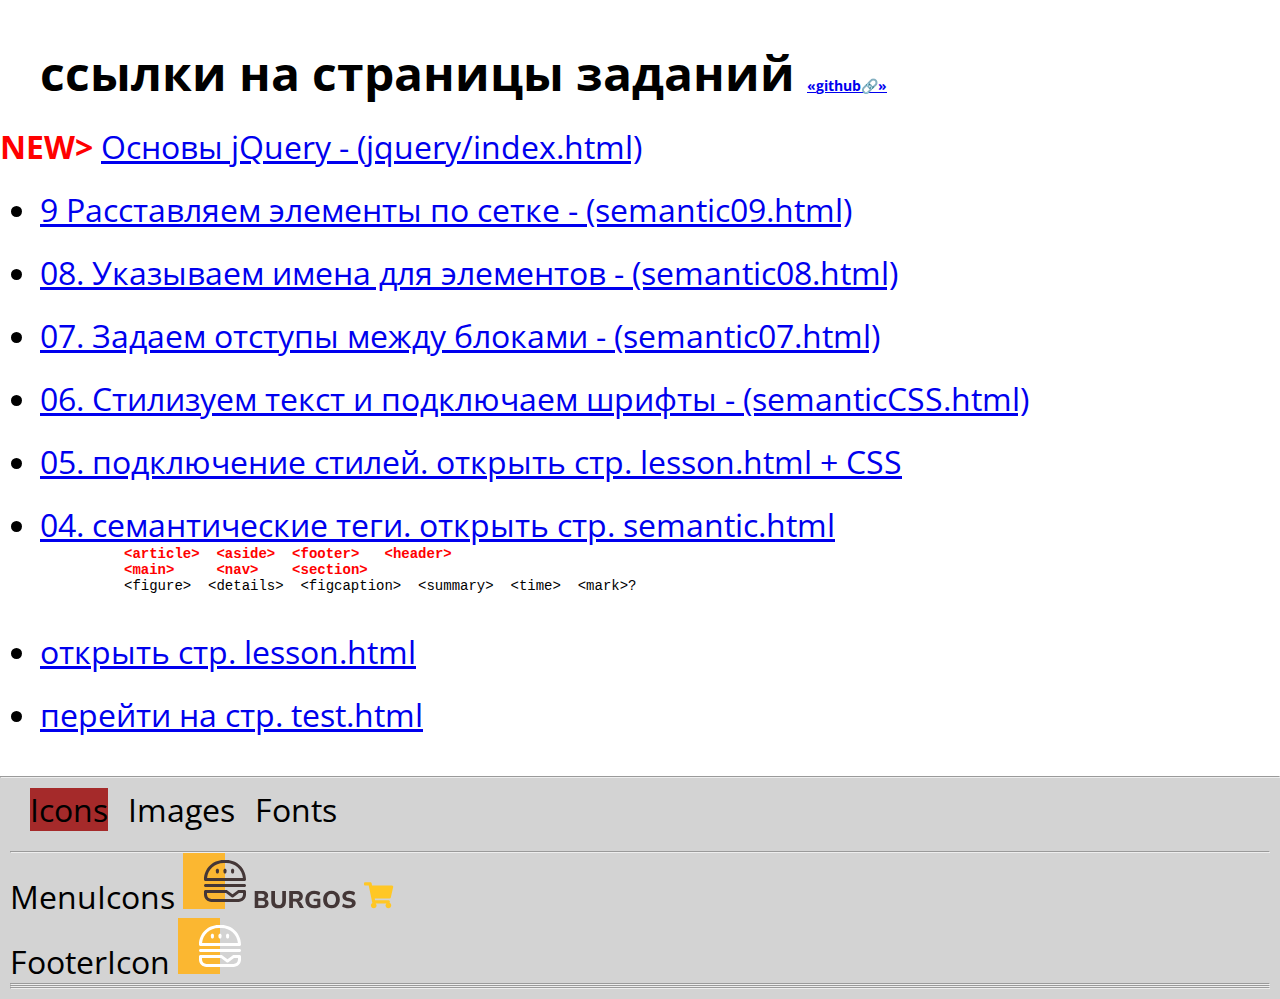
<file: index.html>
<!DOCTYPE html>
<html lang="ru">

<head>
  <meta charset="UTF-8">
  <meta http-equiv="X-UA-Compatible" content="IE=edge">
  <meta name="viewport" content="width=device-width, initial-scale=1.0">
  <link rel="icon" type="image/png" href="images/MenuIcon.png" sizes="32x32">
  <title>index | burger menu</title>

  <!-- google fonts

Nunito Sans SemiBold
Nunito Sans Bold
Nunito Sans ExtraBold
Nunito Sans Black

Open Sans Regular
Open Sans SemiBold
Open Sans Bold

Lato Bold

  -->
  <link rel="preconnect" href="https://fonts.googleapis.com">
  <link rel="preconnect" href="https://fonts.gstatic.com" crossorigin>
  <link
    href="https://fonts.googleapis.com/css2?family=Lato:wght@700&family=Nunito+Sans:ital,wght@0,600;0,700;0,800;1,900&family=Open+Sans:wght@400;600;700&display=swap"
    rel="stylesheet">

  <link rel="stylesheet" href="styles/main.css?V=1">
  <style>
    .ref-list h2 {
      margin-bottom: 20px;
    }

    .ref-list li {
      margin-bottom: 20px;
    }

    .ref-list li:last-child {
      margin-bottom: 0;
    }

    .ref-list .actual {
      list-style-type: none;

      /* margin-left: -40px;
      padding-top: 15px;
      padding-bottom: 15px;
      padding-left: 15px;
      border: 2px solid red;
      border-radius: 20px;

      list-style-position: inside;
      list-style-type: square; */

      /* 
      padding-left: 2rem;
      background-image: url(images/img33.png);
      background-position: 0 0;
      background-size: 1.6rem 1.6rem;
      background-repeat: no-repeat; 
      */

    }

    .ref-list .actual::before {
      content: "NEW> ";
      color: red;
      font-weight: bold;
      margin-left: -40px;
    }

    .ref-list pre b {
      color: red;
    }
  </style>
</head>

<body>
  <!-- https://illicchpv.github.io/Module01-Test/ -->
  <div class="ref-list">
    <h2>ссылки на страницы заданий <a href="https://illicchpv.github.io/Module01-Test/"
        style="font-size: 14px;"><q>github&#128279;</q></a></h2>
    <ul>
      <li class="actual">
        <a href="jquery/index.html" target="_blank">Основы jQuery -
          (jquery/index.html)</a>
      </li>

      <li class="">
        <a href="semantic09.html" target="_blank">9 Расставляем элементы по сетке -
          (semantic09.html)</a>
      </li>

      <li>
        <a href="semantic08.html" target="_blank">08. Указываем имена для элементов -
          (semantic08.html)</a>
      </li>

      <li>
        <a href="semantic07.html" target="_blank">07. Задаем отступы между блоками -
          (semantic07.html)</a>
      </li>
      <li>
        <a href="semanticCSS.html" target="_blank">06. Стилизуем текст и подключаем шрифты -
          (semanticCSS.html)</a>
      </li>
      <li><a href="lessonCSS.html" target="_blank">05. подключение стилей. открыть стр. lesson.html + CSS</a></li>
      <li><a href="semantic.html" target="_blank">04. семантические теги. открыть стр. semantic.html</a><br>
        <pre style="font-size: 14px;">
          <b>&lt;article></b>  <b>&lt;aside></b>  <b>&lt;footer> </b>  <b>&lt;header></b>      
          <b>&lt;main>   </b>  <b>&lt;nav>  </b>  <b>&lt;section></b>      
          &lt;figure>  &lt;details>  &lt;figcaption>  &lt;summary>  &lt;time>  &lt;mark>?
        </pre>
      </li>
      <li><a href="lesson.html" target="_blank">открыть стр. lesson.html</a></li>
      <li><a href="test.html">перейти на стр. test.html</a></li>
    </ul>
  </div>

  <hr>
  <div class="test-block">
    <style>
      .menu-content {
        display: flex;
      }

      .menu-item {
        margin-right: 20px;
        margin-bottom: 20px;
      }

      .menu-item:nth-child(1) {
        margin-left: 20px;
      }

      .menu-item input {
        /* margin-right: 20px; */
        display: none;
      }

      .menu-item input:checked+label {
        background-color: brown;
      }

      .mnItems-content {
        display: none;
      }
    </style>
    <div class="menu-content">
      <div class="menu-item">
        <input type="radio" id="mnIcons" name="mnItems" checked onchange="fn(this)"><label for="mnIcons">Icons</label>
      </div>
      <div class="menu-item">
        <input type="radio" id="mnImages" name="mnItems" onchange="fn(this)"><label for="mnImages">Images</label>
      </div>
      <div class="menu-item">
        <input type="radio" id="mnFonts" name="mnItems" onchange="fn(this)"><label for="mnFonts">Fonts</label>
      </div>
      <script>
        let prevCheckedId = 'mnIcons';
        function fn(el) {
          document.getElementById(prevCheckedId + "-content").style.display = 'none';
          document.getElementById((prevCheckedId = el.id) + "-content").style.display = 'block';
        }
      </script>
    </div>
    <hr>
    <div id="mnIcons-content" class="mnItems-content" style="display: block;">
      MenuIcons <img src="images/MenuIcon.svg" alt="">
      <img src="images/Burgos.svg" alt="">
      <img src="images/shopping-cart.svg" alt="">
      <br>
      FooterIcon <img src="images/FooterIcon.svg" alt=""><br>
      <hr>
    </div>
    <div id="mnImages-content" class="mnItems-content">
      <img src="images/Banner.png" alt="">
      <hr>
      <img src="images/img11.png" alt="">
      <img src="images/img12.png" alt="">
      <img src="images/img13.png" alt="">
      <hr>
      <img src="images/img21.png" alt="">
      <img src="images/img22.png" alt="">
      <img src="images/img23.png" alt="">
      <hr>
      <img src="images/img31.png" alt="">
      <img src="images/img32.png" alt="">
      <img src="images/img33.png" alt="">
    </div>
    <div id="mnFonts-content" class="mnItems-content">
      <div class="font11">Nunito Sans SemiBold</div>
      <div class="font12">Nunito Sans Bold</div>
      <div class="font13">Nunito Sans ExtraBold</div>
      <div class="font14">Nunito Sans Black</div>
      <hr>
      <!--  -->
      <div class="font21">Open Sans Regular</div>
      <div class="font22">Open Sans SemiBold</div>
      <div class="font23">Open Sans Bold</div>
      <hr>
      <!--  -->
      <div class="font31">Lato Bold</div>
    </div>
    <hr>
    <hr>
  </div>
</body>

</html>
</file>
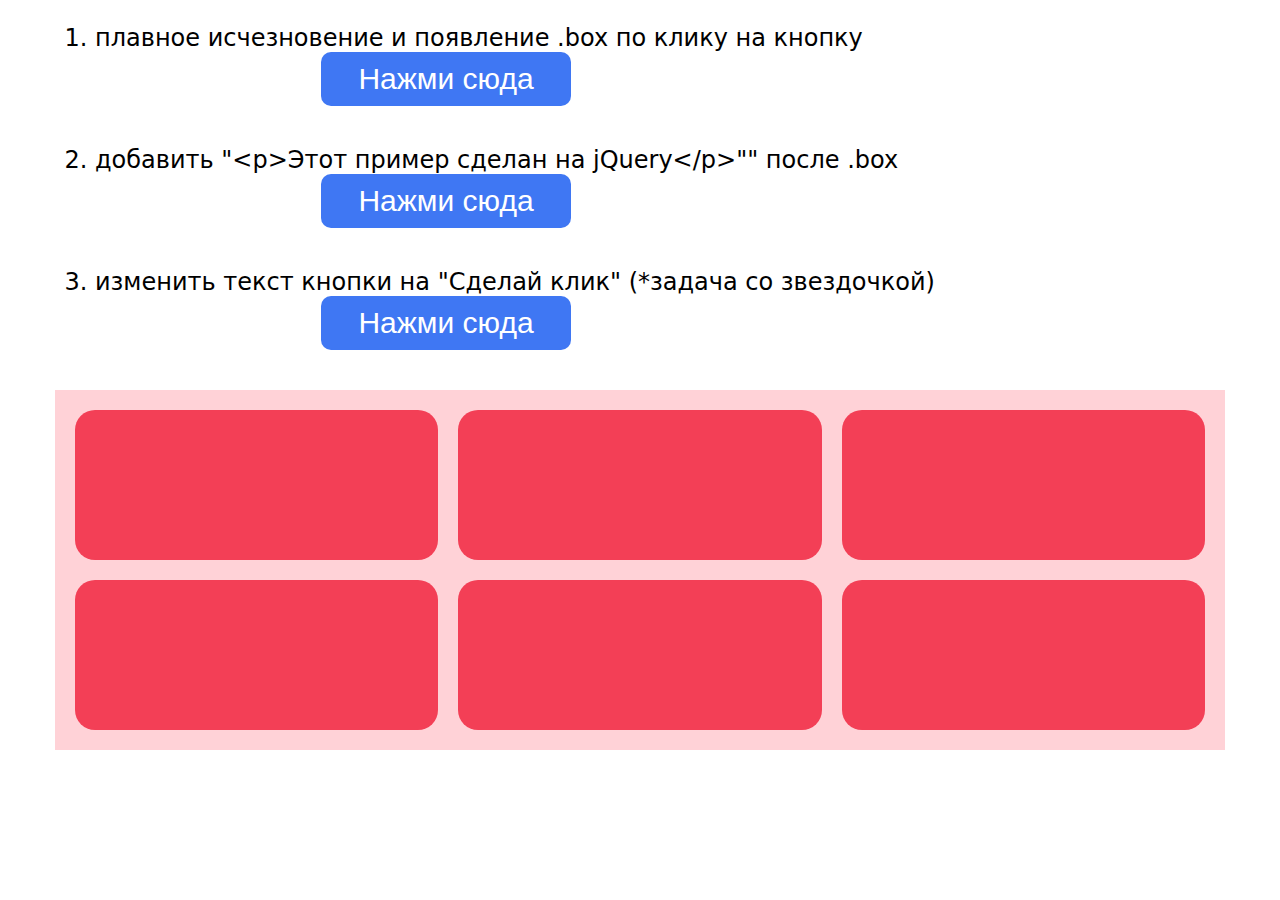
<file: jquery/index.html>
<!DOCTYPE html>
<html lang="ru">

<head>
  <meta charset="UTF-8">
  <meta http-equiv="X-UA-Compatible" content="IE=edge">
  <meta name="viewport" content="width=device-width, initial-scale=1.0">
  <title>Мастер-класс jQuery</title>

  <script src="https://code.jquery.com/jquery-3.6.3.min.js"></script>

  <link rel="stylesheet" href="style.css">
</head>

<body>
  <!-- 
    https://illicchpv.github.io/Module01-Test/jquery/index.html 
  -->
  <style>
    .btn {
      margin-top: 0;
      margin-left: 20%;
    }

    ol {
      font-size: 24px;
    }
  </style>
  <div class="container">
    <ol>
      <li><span> плавное исчезновение и появление .box по клику на кнопку</span>
        <button type="button" class="btn btn1">Нажми сюда </button>
        <script>
          $('.btn1').click(function () {
            $('.box').fadeToggle(1000);
          })
        </script>
      </li>
      <li><span>добавить "&lt;p>Этот пример сделан на jQuery&lt;/p>"" после .box</span>
        <button type="button" class="btn btn2">Нажми сюда </button>
        <script>
          $('.btn2').click(function () {
            $('.box').after("<p>Этот пример сделан на jQuery</p>");
          });
        </script>
      </li>
      <li><span>изменить текст кнопки на "Сделай клик" (*задача со звездочкой) </span>
        <button type="button" class="btn btn3">Нажми сюда </button>
        <script>
          $('.btn3').click(function () {
            $('.btn3')[0]._isChanged !== true ? $('.btn3').text("Сделай клик") : $('.btn3').text("Нажми сюда") ;
            $('.btn3')[0]._isChanged = !$('.btn3')[0]._isChanged
          });
        </script>
      </li>
    </ol>
  </div>

  <div class="container">
    <div class="box">
      <div class="item"></div>
      <div class="item"></div>
      <div class="item"></div>
      <div class="item"></div>
      <div class="item"></div>
      <div class="item"></div>
    </div>
  </div>
</body>

</html>
</file>
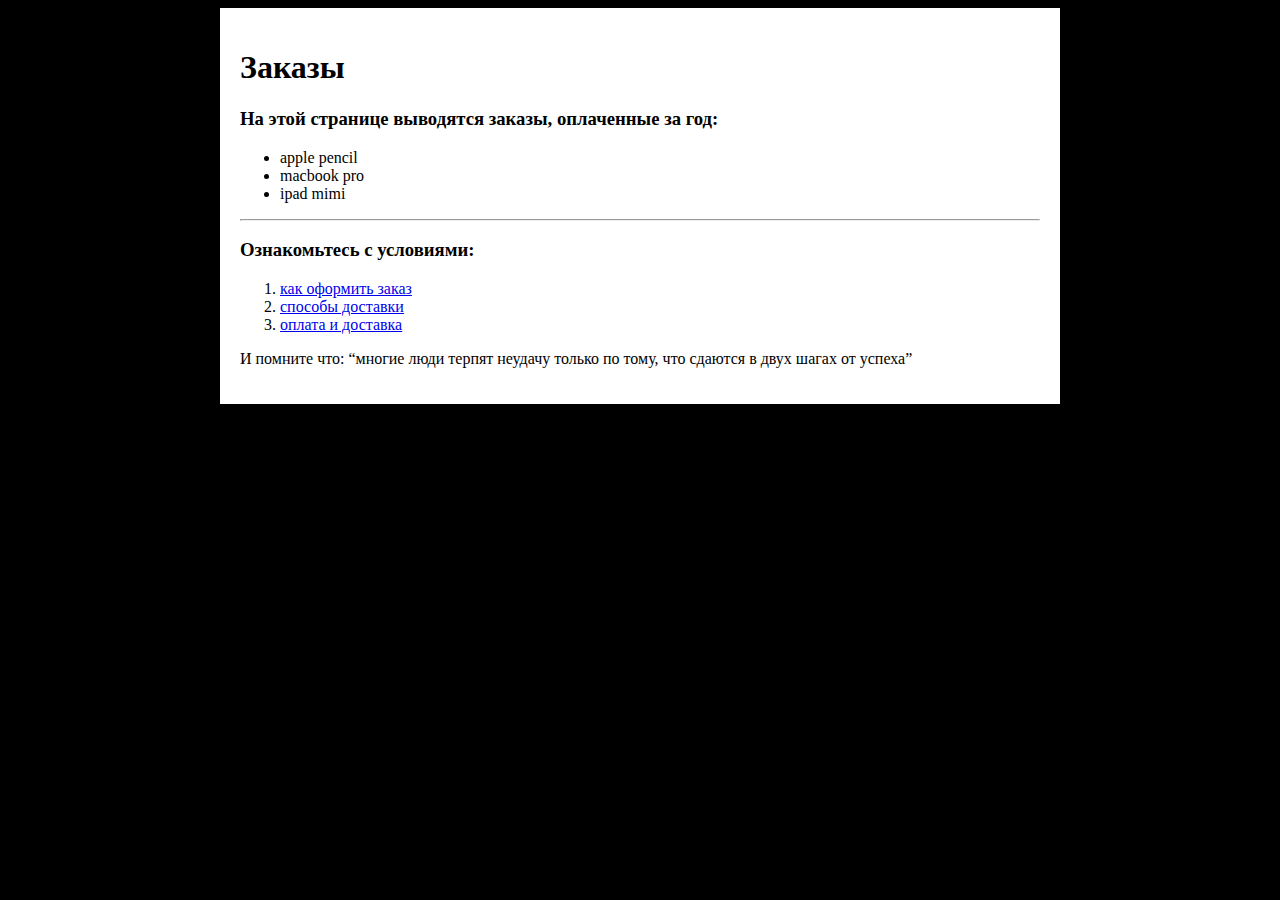
<file: lesson.html>
<!DOCTYPE html>
<html lang="en">

<head>
  <meta charset="UTF-8">
  <meta http-equiv="X-UA-Compatible" content="IE=edge">
  <meta name="viewport" content="width=device-width, initial-scale=1.0">
  <link rel="icon" type="image/png" href="images/MenuIcon.png" sizes="32x32">
  <title>lesson | burger menu</title>

  <style>
    body {
      background-color: black;
    }

    div {
      max-width: 800px;
      margin: auto auto;
      background-color: white;
      padding: 20px;
    }
  </style>
</head>

<body>
  <div>
    <h1>Заказы</h1>
    <h3>На этой странице выводятся заказы, оплаченные за год:</h3>
    <ul>
      <li>apple pencil</li>
      <li>macbook pro</li>
      <li>ipad mimi</li>
    </ul>
    <hr>
    <h3>Ознакомьтесь с условиями:</h3>
    <ol>
      <li><a href="#">как оформить заказ</a></li>
      <li><a href="#">способы доставки</a></li>
      <li><a href="#">оплата и доставка</a></li>
    </ol>
    <p>
      И помните что:
      <q>многие люди терпят неудачу только по тому, что сдаются в двух шагах от успеха</q>
    </p>
  </div>
</body>

</html>
</file>
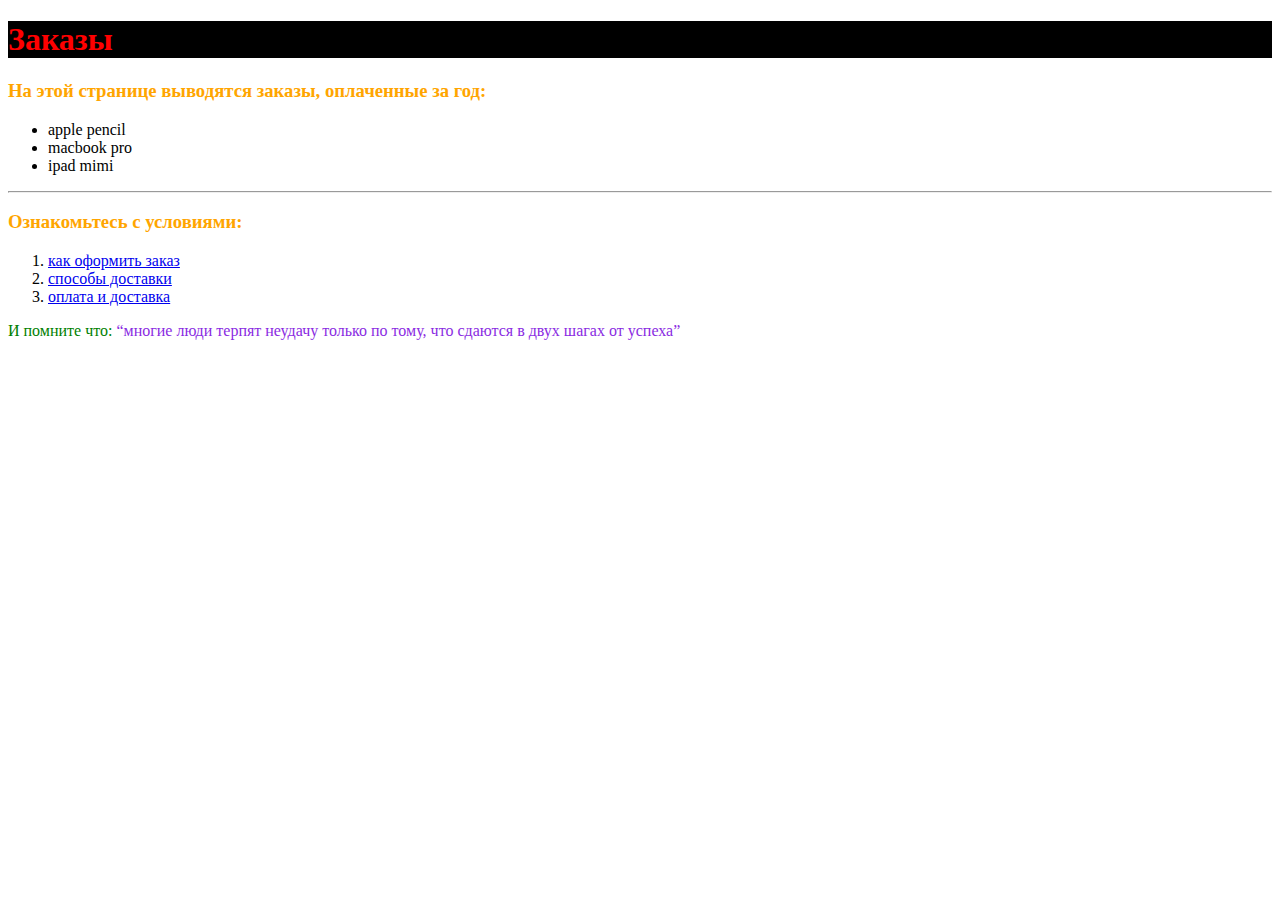
<file: lessonCSS.html>
<!DOCTYPE html>
<html lang="en">

<head>
  <meta charset="UTF-8">
  <meta http-equiv="X-UA-Compatible" content="IE=edge">
  <meta name="viewport" content="width=device-width, initial-scale=1.0">
  <link rel="icon" type="image/png" href="images/MenuIcon.png" sizes="32x32">
  <title>lessonCSS | burger menu</title>

  <link rel="stylesheet" href="styles/lesson.css">
</head>

<body>
  <div>
    <h1>Заказы</h1>
    <h3>На этой странице выводятся заказы, оплаченные за год:</h3>
    <ul>
      <li>apple pencil</li>
      <li>macbook pro</li>
      <li>ipad mimi</li>
    </ul>
    <hr>
    <h3>Ознакомьтесь с условиями:</h3>
    <ol>
      <li><a href="#">как оформить заказ</a></li>
      <li><a href="#">способы доставки</a></li>
      <li><a href="#">оплата и доставка</a></li>
    </ol>
    <p>
      И помните что:
      <q>многие люди терпят неудачу только по тому, что сдаются в двух шагах от успеха</q>
    </p>
  </div>
</body>

</html>
</file>
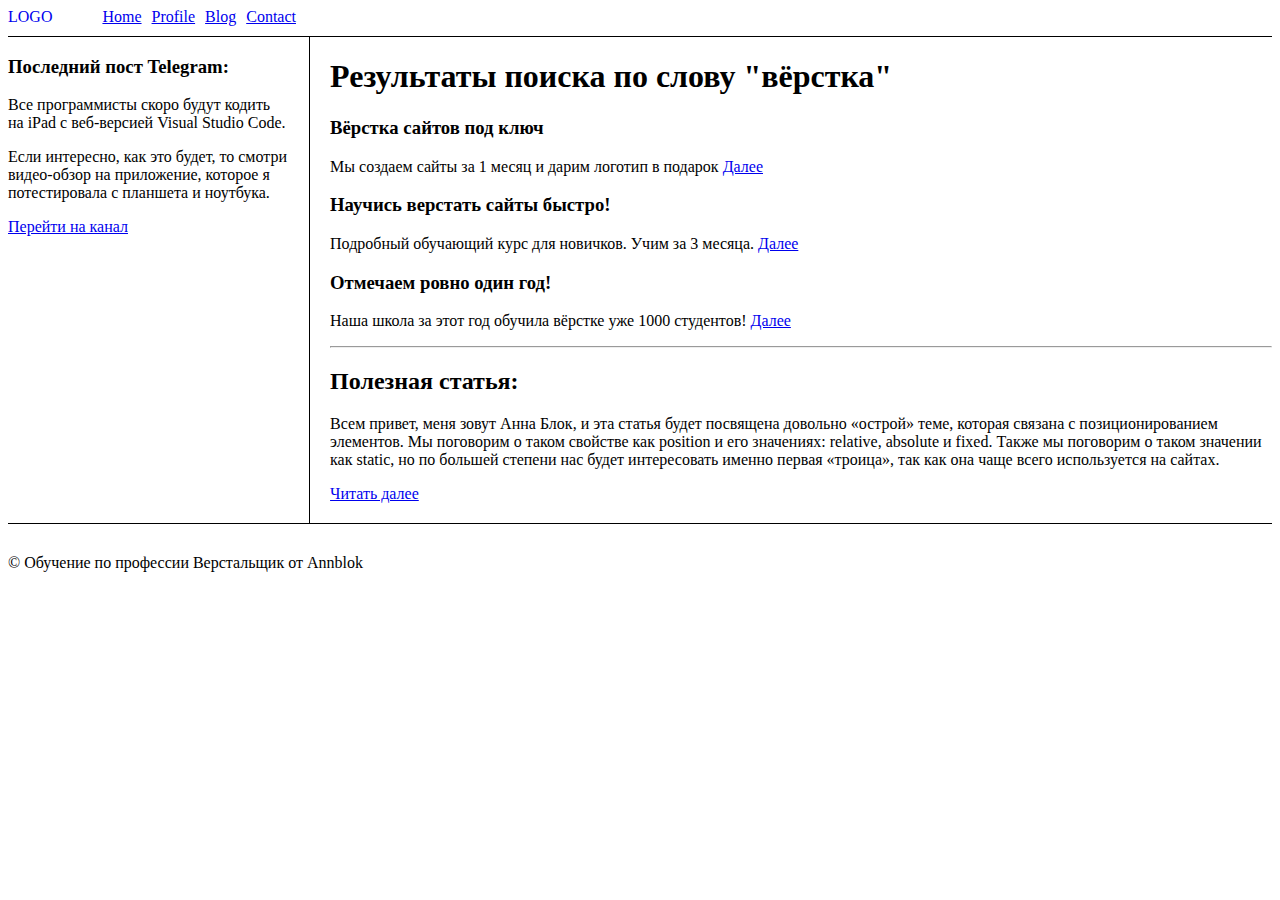
<file: semantic.html>
<!DOCTYPE html>
<html lang="en">

<head>
  <meta charset="UTF-8">
  <meta http-equiv="X-UA-Compatible" content="IE=edge">
  <meta name="viewport" content="width=device-width, initial-scale=1.0">
  <title>Document</title>
  <style>
    .header {
      display: flex;
      border-bottom: 1px solid #000;
      padding-bottom: 10px;
    }

    .logo {
      margin-right: 50px;
      text-decoration: none;
    }

    ul {
      display: flex;
      list-style-type: none;
      padding-left: 0;
      margin: 0;
    }

    ul>li {
      margin-right: 10px;
    }

    .box {
      display: flex;
      margin-bottom: 30px;
      gap: 20px;
      border-bottom: 1px solid #000;
    }

    .aside {
      border-right: 1px solid #000;
      padding-right: 20px;
    }

    .post {
      padding-bottom: 20px;
    }
  </style>
</head>

<body>
  <header class="header">
    <a href="#" class="logo">LOGO</a>
    <nav>
      <ul>
        <li><a href="#">Home</a></li>
        <li><a href="#">Profile</a></li>
        <li><a href="#">Blog</a></li>
        <li><a href="#">Contact</a></li>
      </ul>
    </nav>
  </header>
  <div class="box">
    <aside class="aside">
      <h3>Последний пост Telegram:</h3>
      <p>
        Все программисты скоро будут кодить на iPad с веб-версией Visual Studio Code.
      </p>
      <p>
        Если интересно, как это будет, то смотри видео-обзор на приложение, которое я потестировала с планшета и
        ноутбука.
      </p>
      <a href="#">Перейти на канал</a>
    </aside>
    <main>
      <h1>Результаты поиска по слову "вёрстка"</h1>
      <section>
        <h3>Вёрстка сайтов под ключ</h3>
        <p>Мы создаем сайты за 1 месяц и дарим логотип в подарок <a href="#">Далее</a></p>
      </section>
      <section>
        <h3>Научись верстать сайты быстро!</h3>
        <p>Подробный обучающий курс для новичков. Учим за 3 месяца. <a href="#">Далее</a></p>
      </section>
      <section>
        <h3>Отмечаем ровно один год!</h3>
        <p>Наша школа за этот год обучила вёрстке уже 1000 студентов! <a href="#">Далее</a></p>
      </section>
      <hr>
      <h2>Полезная статья:</h2>
      <article class="post">
        <p>
          Всем привет, меня зовут Анна Блок, и эта статья будет посвящена довольно «острой» теме, которая связана с
          позиционированием элементов. Мы поговорим о таком свойстве как position и его значениях: relative, absolute
          и
          fixed. Также мы поговорим о таком значении как static, но по большей степени нас будет интересовать именно
          первая «троица», так как она чаще всего используется на сайтах.
        </p>
        <a href="#">Читать далее</a>
      </article>
    </main>
  </div>

  <footer>
    <p>&copy; Обучение по профессии Верстальщик от Annblok</p>
  </footer>
</body>

</html>
</file>
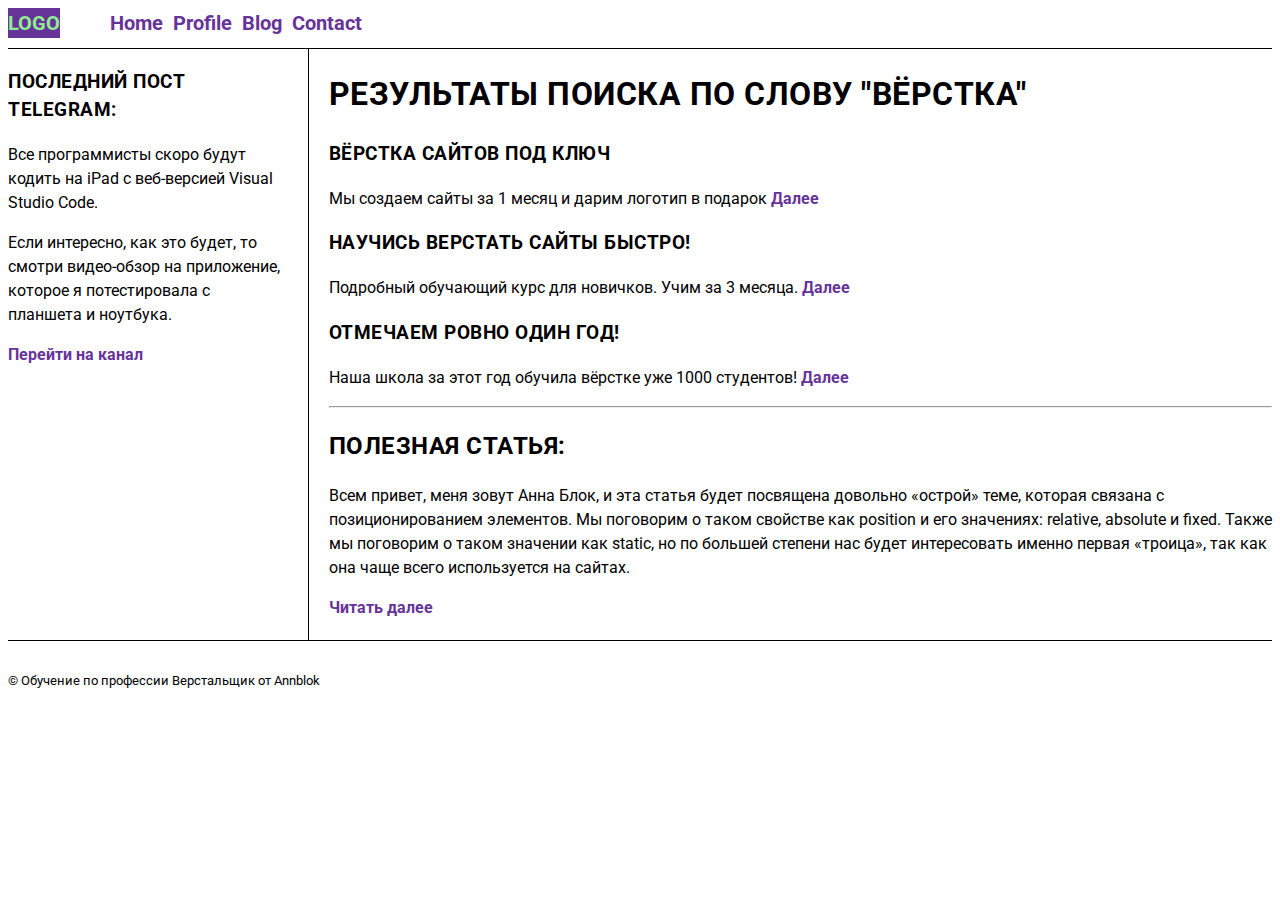
<file: semanticCSS.html>
<!DOCTYPE html>
<html lang="en">

<head>
  <meta charset="UTF-8">
  <meta http-equiv="X-UA-Compatible" content="IE=edge">
  <meta name="viewport" content="width=device-width, initial-scale=1.0">
  <title>Document</title>

  <link rel="preconnect" href="https://fonts.googleapis.com">
  <link rel="preconnect" href="https://fonts.gstatic.com" crossorigin>
  <link href="https://fonts.googleapis.com/css2?family=Roboto:wght@400;700&display=swap" rel="stylesheet">

  <link rel="stylesheet" href="./styles/semantic.css">
</head>

<body>
  <header class="header">
    <a href="#" class="logo">LOGO</a>
    <ul>
      <li><a href="#">Home</a></li>
      <li><a href="#">Profile</a></li>
      <li><a href="#">Blog</a></li>
      <li><a href="#">Contact</a></li>
    </ul>
  </header>
  <div class="box">
    <aside class="aside">
      <h3>Последний пост Telegram:</h3>
      <p>
        Все программисты скоро будут кодить на iPad с веб-версией Visual Studio Code.
      </p>
      <p>
        Если интересно, как это будет, то смотри видео-обзор на приложение, которое я потестировала с планшета и
        ноутбука.
      </p>
      <a href="#">Перейти на канал</a>
    </aside>
    <main>
      <h1>Результаты поиска по слову "вёрстка"</h1>
      <section>
        <h3>Вёрстка сайтов под ключ</h3>
        <p>Мы создаем сайты за 1 месяц и дарим логотип в подарок <a href="#">Далее</a></p>
      </section>
      <section>
        <h3>Научись верстать сайты быстро!</h3>
        <p>Подробный обучающий курс для новичков. Учим за 3 месяца. <a href="#">Далее</a></p>
      </section>
      <section>
        <h3>Отмечаем ровно один год!</h3>
        <p>Наша школа за этот год обучила вёрстке уже 1000 студентов! <a href="#">Далее</a></p>
      </section>
      <hr>
      <h2>Полезная статья:</h2>
      <article class="post">
        <p>
          Всем привет, меня зовут Анна Блок, и эта статья будет посвящена довольно «острой» теме, которая связана с
          позиционированием элементов. Мы поговорим о таком свойстве как position и его значениях: relative, absolute
          и
          fixed. Также мы поговорим о таком значении как static, но по большей степени нас будет интересовать именно
          первая «троица», так как она чаще всего используется на сайтах.
        </p>
        <a href="#">Читать далее</a>
      </article>
    </main>
  </div>

  <footer>
    <p>&copy; Обучение по профессии Верстальщик от Annblok</p>
  </footer>
</body>

</html>
</file>
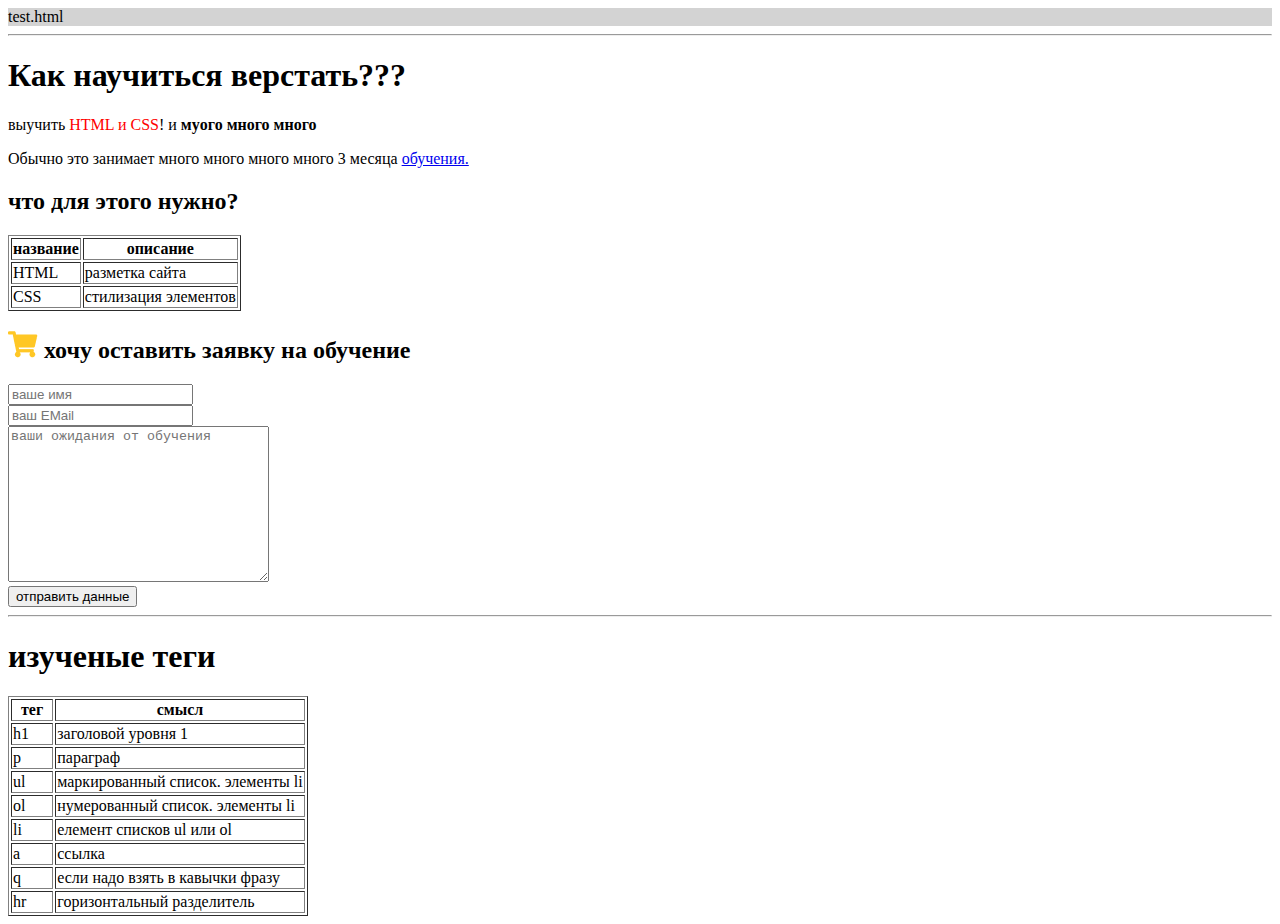
<file: test.html>
<!DOCTYPE html>
<html lang="ru">

<head>
  <meta charset="UTF-8">
  <meta http-equiv="X-UA-Compatible" content="IE=edge">
  <meta name="viewport" content="width=device-width, initial-scale=1.0">
  <link rel="icon" type="image/png" href="images/MenuIcon.png" sizes="32x32">
  <title>test | burger menu</title>

  <link rel="stylesheet" href="styles/test.css">
</head>

<body>
  <div class="test-block">
    test.html<br>
  </div>
  <hr>
  <!--  -->
  <h1>Как научиться верстать??? </h1>
  <p>выучить <span style="color:red">HTML и CSS</span>! и <strong> мyого много много</strong></p>
  <p>Обычно это занимает много много много много 3 месяца
    <a href="https://tpverstak.ru/seo-html-template/" target="_blank">обучения.</a>
  </p>

  <h2>что для этого нужно?</h2>
  <table border="1">
    <thead>
      <tr>
        <th>название</th>
        <th>описание</th>
      </tr>
    </thead>
    <tbody>
      <tr>
        <td>HTML
        </td>
        <td>разметка сайта
        </td>
      </tr>
      <tr>
        <td>CSS
        </td>
        <td>стилизация элементов
        </td>
      </tr>
    </tbody>
  </table>
  <h2> <img src="images/shopping-cart.png" alt="телега"> хочу оставить заявку на обучение</h2>
  <form>
    <div><input type="text" placeholder="ваше имя"></div>
    <div><input type="email" placeholder="ваш EMail"></div>
    <div><textarea cols="30" rows="10" placeholder="ваши ожидания от обучения"></textarea></div>
    <button type="submit">отправить данные</button>
  </form>
  <hr>
  <h1>изученые теги</h1>
  <table border="1">
    <tr>
      <th>&nbsp;&nbsp;тег&nbsp;&nbsp; </th>
      <th>смысл</th>
    </tr>
    <tr>
      <td>h1</td>
      <td>заголовой уровня 1</td>
    </tr>
    <tr>
      <td>p</td>
      <td>параграф</td>
    </tr>
    <tr>
      <td>ul</td>
      <td>маркированный список. элементы li</td>
    </tr>
    <tr>
      <td>ol</td>
      <td>нумерованный список. элементы li</td>
    </tr>
    <tr>
      <td>li</td>
      <td>елемент списков ul или ol</td>
    </tr>
    <tr>
      <td>a</td>
      <td>ссылка</td>
    </tr>
    <tr>
      <td>q</td>
      <td>если надо взять в кавычки фразу</td>
    </tr>
    <tr>
      <td>hr</td>
      <td>горизонтальный разделитель</td>
    </tr>
  </table>
</body>

</html>
</file>
<file: styles/main.css>
* {
  margin: 0;
  padding: 0;
}

body {
  /* color: red; */

  font-size: 32px;
  /* font-family: 'Lato', sans-serif; */
  /* font-family: 'Nunito Sans', sans-serif; */
  font-family: 'Open Sans', sans-serif;
}

.ref-list {
  padding: 40px;
}

/* --------------------------------------------- */
.test-block {
  background-color: lightgray;
  padding: 10px;
}

.font11 {
  font-family: 'Nunito Sans';
  font-weight: 600;
}

.font12 {
  font-family: 'Nunito Sans';
  font-weight: 700;
}

.font13 {
  font-family: 'Nunito Sans';
  font-weight: 800;
}

.font14 {
  font-family: 'Nunito Sans';
  font-weight: 900;
}

.font21 {
  font-family: 'Open Sans';
  font-weight: 400;
}

.font22 {
  font-family: 'Open Sans';
  font-weight: 600;
}

.font23 {
  font-family: 'Open Sans';
  font-weight: 700;
}

.font31 {
  font-family: 'Lato Bold';
  font-weight: 700;
}
</file>
<file: jquery/style.css>
body {
    font-family: -apple-system, system-ui, BlinkMacSystemFont, 'Segoe UI', Roboto, 'Helvetica Neue', Ubuntu, Arial, sans-serif;
}
.container {
    max-width: 1170px;
    padding-left: 15px;
    padding-right: 15px;
    margin: 0 auto;
}
.box {
    display: grid;
    grid-template-columns: repeat(3, 1fr);
    grid-template-rows: repeat(2, 150px);
    gap: 20px;
    background-color: #ffd2d7;
    padding: 20px;
}
.item {
    background-color: #f33f56;
    border-radius: 20px;
}
.btn {
    display: block;
    width: 100%;
    max-width: 250px;
    margin: 40px auto;
    font-size: 30px;
    color: #fff;
    padding: 10px 0;
    border-radius: 10px;
    border: 0;
    background-color: #3f77f3;
    cursor: pointer;
}
.text {
    text-align: center;
}
</file>
<file: styles/lesson.css>
h1 {
  color: red;
  background-color: black;
}

h3 {
  color: orange;
}

p {
  color: green;
}

q {
  color: blueviolet;
}
</file>
<file: styles/test.css>
/* * {
  margin: 0;
  padding: 0;
} */

body {
  color: black;
}

.test-block {
  background-color: lightgray;
}
</file>
